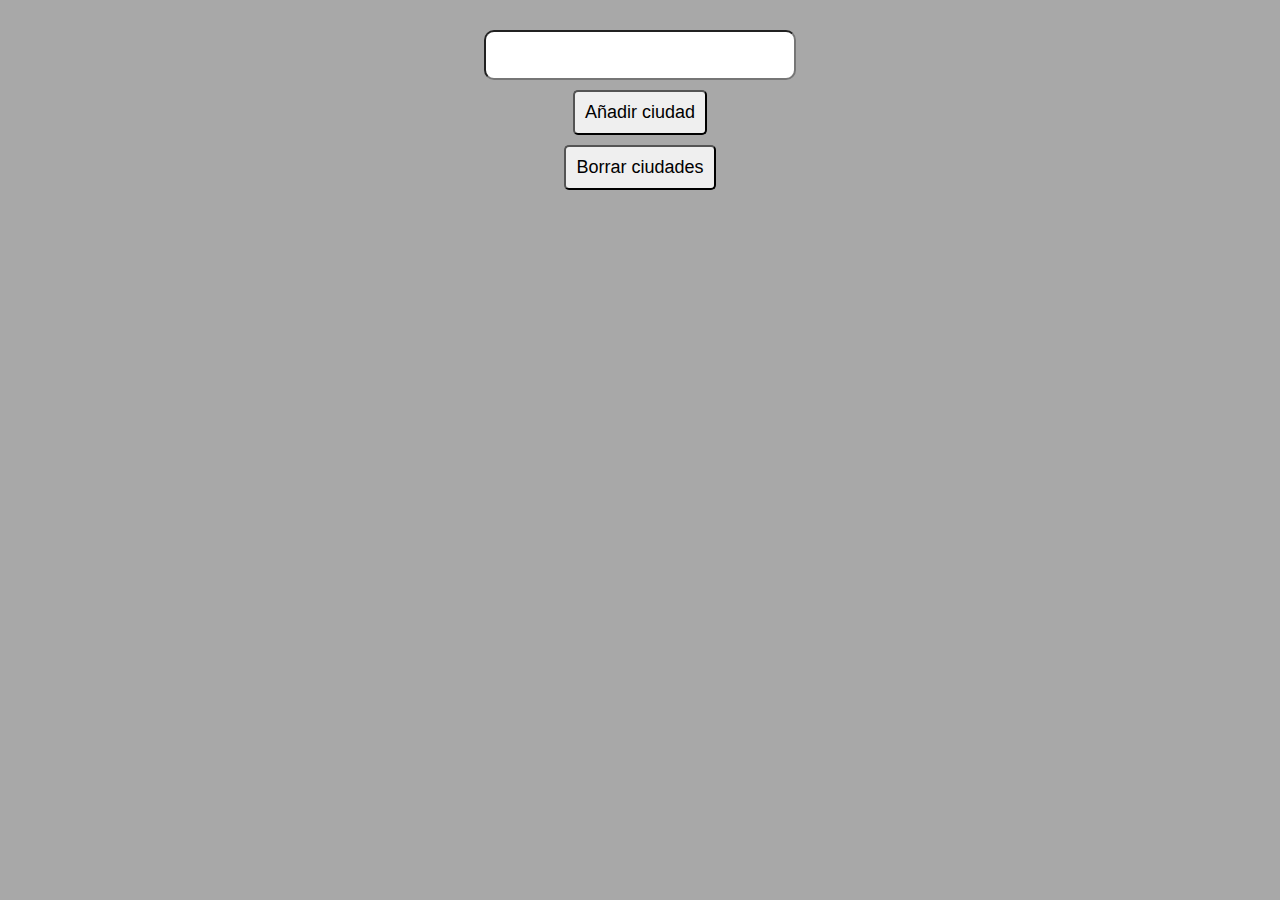
<file: docs/index.html>
<!DOCTYPE html>
<html lang="es">
  <head>
    <meta charset="UTF-8" />
    <link rel="icon" type="image/svg+xml" href="/vite.svg" />
    <meta name="viewport" content="width=device-width, initial-scale=1.0" />
    <title>Weather App</title>

    <script type="module" crossorigin src="assets/index-eafb8a20.js"></script>
    <link rel="stylesheet" href="assets/index-b586216c.css">
  </head>
  <body>
    <div id="app">
    </div>


  </body>
</html>
</file>
<file: docs/assets/index-b586216c.css>
:root{font-family:sans-serif;line-height:1.5;font-weight:400;color-scheme:light dark;color:#ffffffde;background-color:#a8a8a8;font-synthesis:none;text-rendering:optimizeLegibility;-webkit-font-smoothing:antialiased;-moz-osx-font-smoothing:grayscale;-webkit-text-size-adjust:100%;margin:0;padding:0}body{margin:30px auto;width:100%;height:90vh;display:flex;justify-content:center;align-items:start}#app{width:90vw;margin:0 auto}header{margin:0 auto 50px;display:flex;justify-content:center;align-items:center;flex-direction:column;gap:10px}header input{padding:10px;border-radius:10px;font-size:22px}header button{font-size:18px;padding:10px;border-radius:5px;cursor:pointer}main{text-align:center;display:grid;grid-template-columns:repeat(auto-fill,minmax(280px,1fr));gap:50px}.card{box-sizing:border-box;background-color:#fafafa;border-radius:15px;overflow:hidden;box-shadow:5px 5px 25px #0000005c}.card-header{padding:30px 40px 15px;position:relative;background-color:#ffe176;color:#ae9a51}.card-icon{align-self:flex-start;margin-top:10px;width:100px;position:absolute;left:10%;top:10%}.card-info{text-align:right}.card-body{display:flex;justify-content:center;align-items:center;flex-direction:column;padding:30px 38px}.card-body-prop{display:flex;justify-content:space-between;align-items:center;color:#8c8c8ce0;font-size:20px;margin:8px 0;width:100%}p,h1,h2,h3,h4{margin:0}h1{font-size:70px;position:relative;font-weight:lighter;margin:5px 0}h1 span{position:absolute;font-size:45px;top:3%}h3,h2{font-weight:400}h2{font-size:22px;overflow:hidden;text-overflow:ellipsis}h3{overflow:hidden;font-size:17px;text-overflow:ellipsis}.card-body-stats{font-size:21px}.card-body-data{font-weight:700;font-size:22px}
</file>
